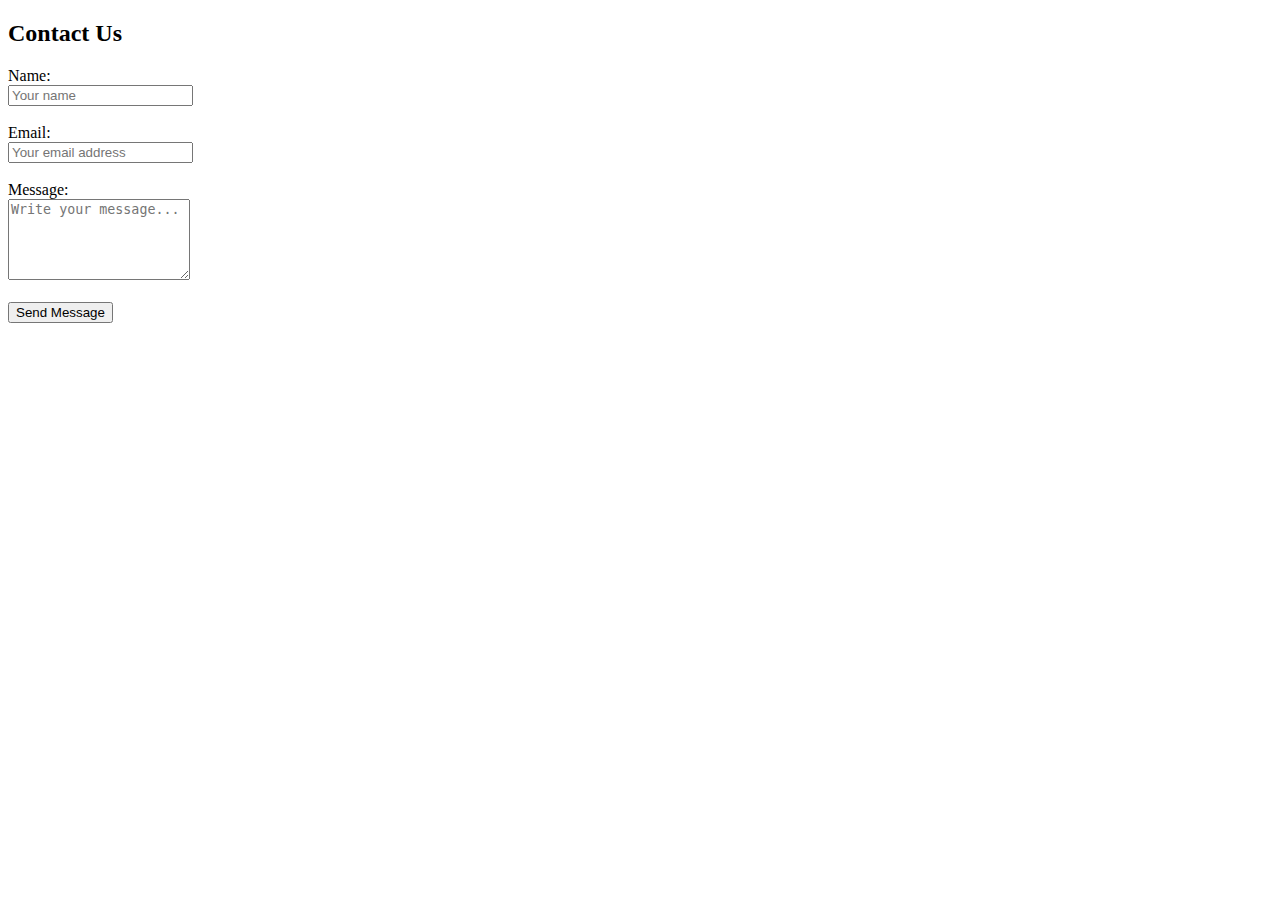
<file: contact.html>
<!DOCTYPE html>
<html lang="en">
<head>
    <meta charset="UTF-8">
    <meta name="viewport" content="width=device-width, initial-scale=1.0">
    <title>Contact Form</title>
    <!-- You can link a CSS file here for styling: -->
    <!-- <link rel="stylesheet" href="styles.css"> -->
</head>
<body>

    <h2>Contact Us</h2>

    <!-- 
        The 'action' attribute specifies where to send the form-data when a form is submitted. 
        The 'method' attribute specifies the HTTP method (POST is recommended for sensitive data like contact forms).
    -->
    <form action="/action_page.php" method="POST">
        <div>
            <label for="name">Name:</label><br>
            <input type="text" id="name" name="user_name" required placeholder="Your name">
        </div>
        <br>
        <div>
            <label for="email">Email:</label><br>
            <input type="email" id="email" name="user_email" required placeholder="Your email address">
        </div>
        <br>
        <div>
            <label for="message">Message:</label><br>
            <textarea id="message" name="user_message" rows="5" required placeholder="Write your message..."></textarea>
        </div>
        <br>
        <div>
            <!-- The submit button sends the form data to the action URL -->
            <button type="submit">Send Message</button>
        </div>
    </form>

</body>
</html>
</file>
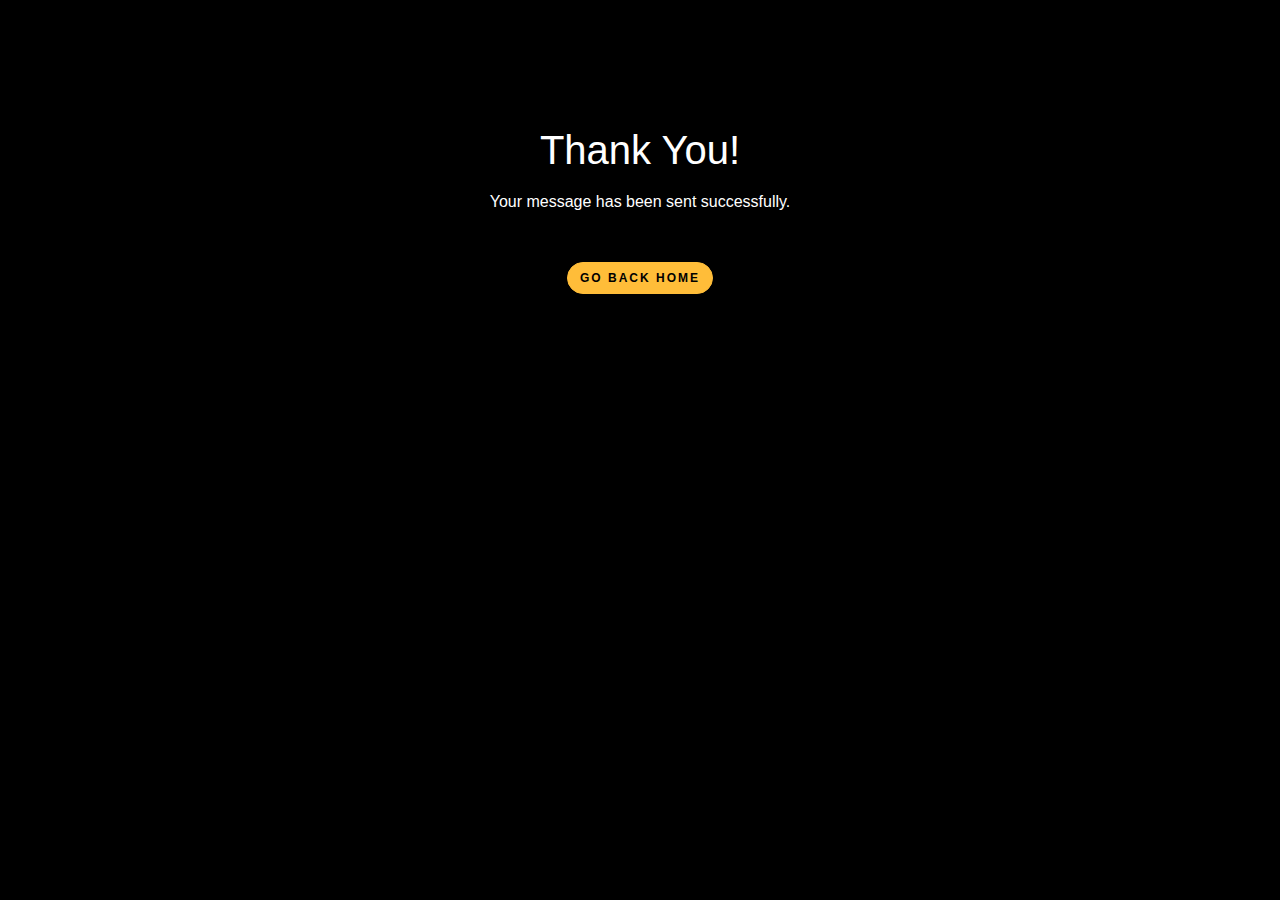
<file: thankyou.html>
<!DOCTYPE html>
<html>
<head>
  <title>Thank You</title>
  <link rel="stylesheet" href="css/style.css">
</head>
<body style="background:#000; color:white; text-align:center; padding-top:120px;">
  <h1>Thank You!</h1>
  <p>Your message has been sent successfully.</p>
  <br>
  <a href="index.html" class="btn btn-primary">Go Back Home</a>
</body>
</html>
</file>
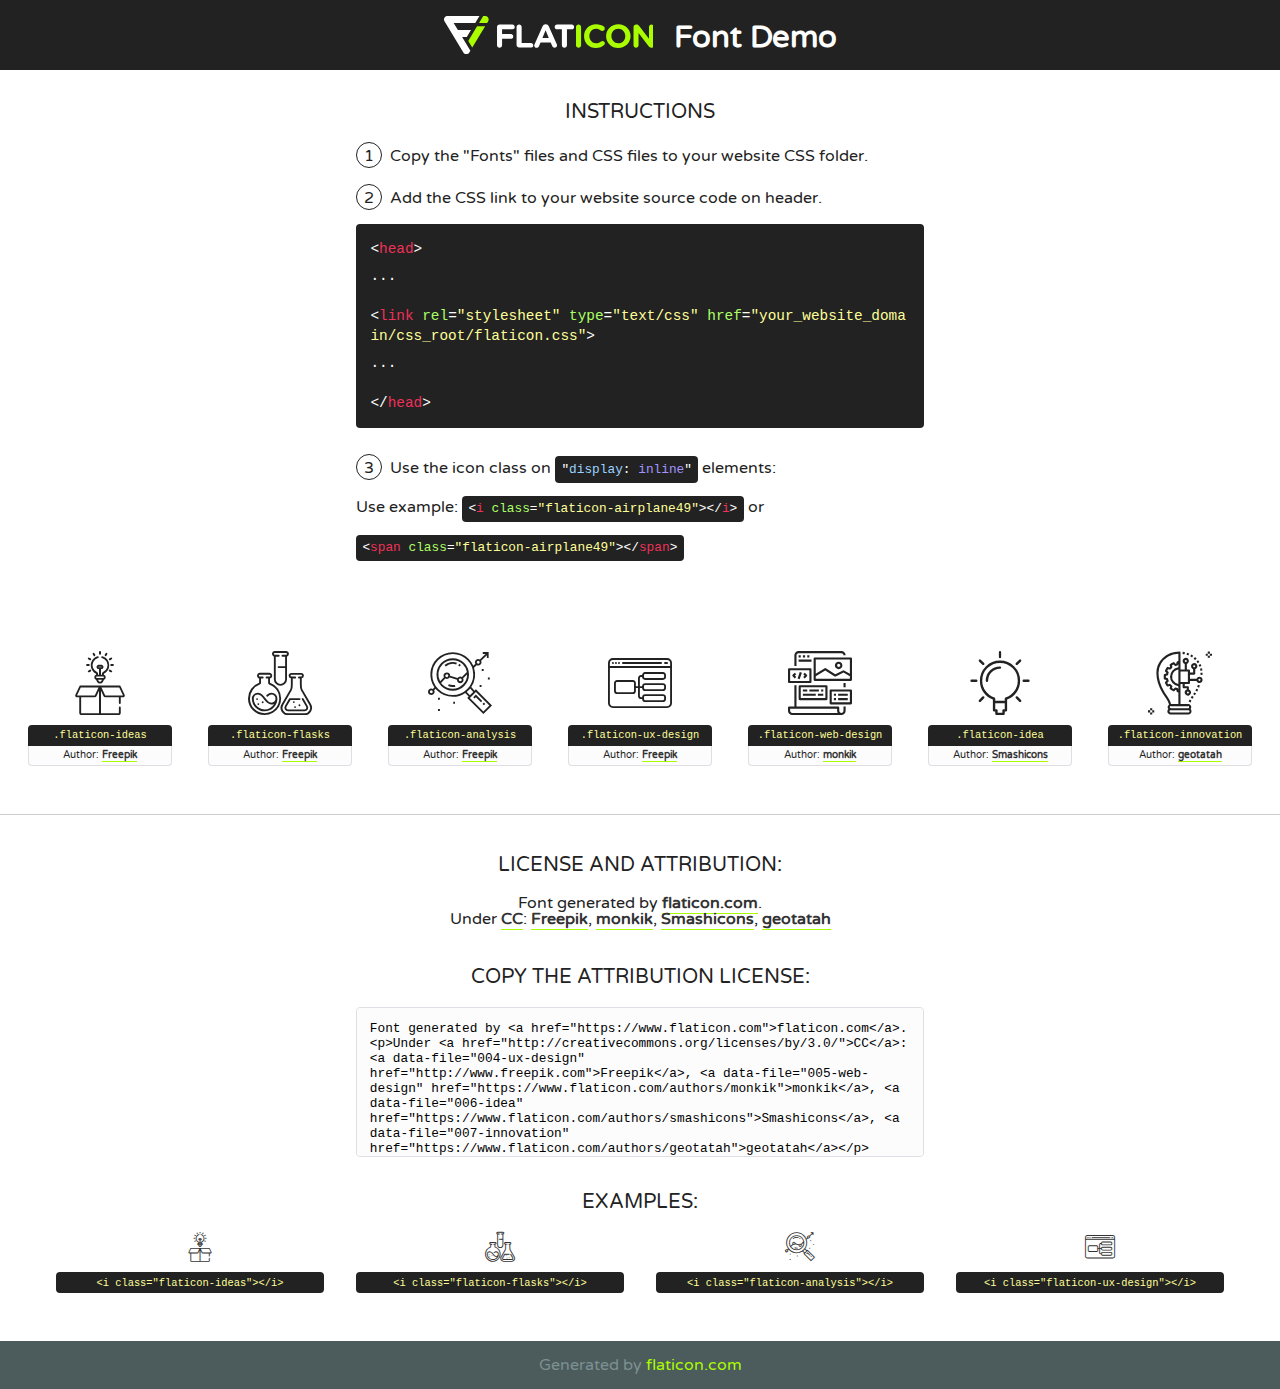
<file: fonts/flaticon/font/flaticon.html>
<!DOCTYPE html>
<!--
  Flaticon icon font: Flaticon
  Creation date: 20/03/2019 02:18
-->
<html>
<!DOCTYPE html>
<html>

<head>
    <title>Flaticon WebFont</title>
    <link href="http://fonts.googleapis.com/css?family=Varela+Round" rel="stylesheet" type="text/css" />
    <link rel="stylesheet" type="text/css" href="flaticon.css">
    <meta charset="UTF-8">
    <style>
    html, body, div, span, applet, object, iframe,
    h1, h2, h3, h4, h5, h6, p, blockquote, pre,
    a, abbr, acronym, address, big, cite, code,
    del, dfn, em, img, ins, kbd, q, s, samp,
    small, strike, strong, sub, sup, tt, var,
    b, u, i, center,
    dl, dt, dd, ol, ul, li,
    fieldset, form, label, legend,
    table, caption, tbody, tfoot, thead, tr, th, td,
    article, aside, canvas, details, embed, 
    figure, figcaption, footer, header, hgroup, 
    menu, nav, output, ruby, section, summary,
    time, mark, audio, video {
        margin: 0;
        padding: 0;
        border: 0;
        font-size: 100%;
        font: inherit;
        vertical-align: baseline;
    }
    /* HTML5 display-role reset for older browsers */
    article, aside, details, figcaption, figure, 
    footer, header, hgroup, menu, nav, section {
        display: block;
    }
    body {
        line-height: 1;
    }
    ol, ul {
        list-style: none;
    }
    blockquote, q {
        quotes: none;
    }
    blockquote:before, blockquote:after,
    q:before, q:after {
        content: '';
        content: none;
    }
    table {
        border-collapse: collapse;
        border-spacing: 0;
    }
    body {
        font-family: 'Varela Round', Helvetica, Arial, sans-serif;
        font-size: 16px;
        color: #222;
    }
    a {
        color: #333;
        border-bottom: 1px solid #a9fd00;
        font-weight: bold;
        text-decoration: none;
    }
    * {
        -moz-box-sizing: border-box;
        -webkit-box-sizing: border-box;
        box-sizing: border-box;
        margin: 0;
        padding: 0;
    }
    [class^="flaticon-"]:before, [class*=" flaticon-"]:before, [class^="flaticon-"]:after, [class*=" flaticon-"]:after {
        font-family: Flaticon;
        font-size: 30px;
        font-style: normal;
        margin-left: 20px;
        color: #333;
    }
    .wrapper {
        max-width: 600px;
        margin: auto;
        padding: 0 1em;
    }
    .title {
        font-size: 1.25em;
        text-align: center;
        margin-bottom: 1em;
        text-transform: uppercase;
    }
    header {
        text-align: center;
        background-color: #222;
        color: #fff;
        padding: 1em;
    }
    header .logo {
        width: 210px;
        height: 38px;
        display: inline-block;
        vertical-align: middle;
        margin-right: 1em;
        border: none;
    }
    header strong {
        font-size: 1.95em;
        font-weight: bold;
        vertical-align: middle;
        margin-top: 5px;
        display: inline-block;
    }
    .demo {
        margin: 2em auto;
        line-height: 1.25em;
    }
    .demo ul li {
        margin-bottom: 1em;
    }
    .demo ul li .num {
        color: #222;
        border-radius: 20px;
        display: inline-block;
        width: 26px;
        padding: 3px;
        height: 26px;
        text-align: center;
        margin-right: 0.5em;
        border: 1px solid #222;
    }
    .demo ul li code {
        background-color: #222;
        border-radius: 4px;
        padding: 0.25em 0.5em;
        display: inline-block;
        color: #fff;
        font-family: Consolas,Monaco,Lucida Console,Liberation Mono,DejaVu Sans Mono,Bitstream Vera Sans Mono,Courier New, monospace;
        font-weight: lighter;
        margin-top: 1em;
        font-size: 0.8em;
        word-break: break-all;
    }
    .demo ul li code.big {
        padding: 1em;
        font-size: 0.9em;
    }
    .demo ul li code .red {
        color: #EF3159;
    }
    .demo ul li code .green {
        color: #ACFF65;
    }
    .demo ul li code .yellow {
        color: #FFFF99;
    }
    .demo ul li code .blue {
        color: #99D3FF;
    }
    .demo ul li code .purple {
        color: #A295FF;
    }
    .demo ul li code .dots {
        margin-top: 0.5em;
        display: block;
    }
    #glyphs {
        border-bottom: 1px solid #ccc;
        padding: 2em 0;
        text-align: center;
    }
    .glyph {
        display: inline-block;
        width: 9em;
        margin: 1em;
        text-align: center;
        vertical-align: top;
        background: #FFF;
    }
    .glyph .glyph-icon {
        padding: 10px;
        display: block;
        font-family:"Flaticon";
        font-size: 64px;
        line-height: 1;
    }
    .glyph .glyph-icon:before {
        font-size: 64px;
        color: #222;
        margin-left: 0;
    }
    .class-name {
        font-size: 0.65em;
        background-color: #222;
        color: #fff;
        border-radius: 4px 4px 0 0;
        padding: 0.5em;
        color: #FFFF99;
        font-family: Consolas,Monaco,Lucida Console,Liberation Mono,DejaVu Sans Mono,Bitstream Vera Sans Mono,Courier New, monospace;
    }
    .author-name {
        font-size: 0.6em;
        background-color: #fcfcfd;
        border: 1px solid #DEDEE4;
        border-top: 0;
        border-radius: 0 0 4px 4px;
        padding: 0.5em;
    }
    .class-name:last-child {
        font-size: 10px;
        color:#888;
    }
    .class-name:last-child a {
        font-size: 10px;
        color:#555;
    }
    .class-name:last-child a:hover {
        color:#a9fd00;
    }
    .glyph > input {
        display: block;
        width: 100px;
        margin: 5px auto;
        text-align: center;
        font-size: 12px;
        cursor: text;
    }
    .glyph > input.icon-input {
        font-family:"Flaticon";
        font-size: 16px;
        margin-bottom: 10px;
    }
    .attribution .title {
        margin-top: 2em;
    }
    .attribution textarea {
        background-color: #fcfcfd;
        padding: 1em;
        border: none;
        box-shadow: none;
        border: 1px solid #DEDEE4;
        border-radius: 4px;
        resize: none;
        width: 100%;
        height: 150px;
        font-size: 0.8em;
        font-family: Consolas,Monaco,Lucida Console,Liberation Mono,DejaVu Sans Mono,Bitstream Vera Sans Mono,Courier New, monospace;
        -webkit-appearance: none;
    }
    .iconsuse {
        margin: 2em auto;
        text-align: center;
        max-width: 1200px;
    }
    .iconsuse:after {
        content: '';
        display: table;
        clear: both;
    }
    .iconsuse .image {
        float: left;
        width: 25%;
        padding: 0 1em;
    }
    .iconsuse .image p {
        margin-bottom: 1em;
    }
    .iconsuse .image span {
        display: block;
        font-size: 0.65em;
        background-color: #222;
        color: #fff;
        border-radius: 4px;
        padding: 0.5em;
        color: #FFFF99;
        margin-top: 1em;
        font-family: Consolas,Monaco,Lucida Console,Liberation Mono,DejaVu Sans Mono,Bitstream Vera Sans Mono,Courier New, monospace;
    }
    #footer {
        text-align: center;
        background-color: #4C5B5C;
        color: #7c9192;
        padding: 1em;
    }
    #footer a {
        border: none;
        color: #a9fd00;
        font-weight: normal;
    }
    @media (max-width: 960px) {
        .iconsuse .image {
            width: 50%;
        }
    }
    @media (max-width: 560px) {
        .iconsuse .image {
            width: 100%;
        }
    }
    </style>
</head>

<body class="characters-off">

    <header>
        <a href="https://www.flaticon.com" target="_blank" class="logo">
            <svg version="1.1" xmlns="http://www.w3.org/2000/svg" xmlns:xlink="http://www.w3.org/1999/xlink" xmlns:a="http://ns.adobe.com/AdobeSVGViewerExtensions/3.0/" viewBox="0 0 560.875 102.036" enable-background="new 0 0 560.875 102.036" xml:space="preserve">
                <defs>
                </defs>
                <g>
                    <g class="letters">
                        <path fill="#ffffff" d="M141.596,29.675c0-3.777,2.985-6.767,6.764-6.767h34.438c3.426,0,6.15,2.728,6.15,6.15
                        c0,3.43-2.724,6.149-6.15,6.149h-27.674v13.091h23.719c3.429,0,6.151,2.724,6.151,6.15c0,3.43-2.723,6.149-6.151,6.149h-23.719
                        v17.574c0,3.773-2.986,6.761-6.764,6.761c-3.779,0-6.764-2.989-6.764-6.761V29.675z"></path>
                        <path fill="#ffffff" d="M193.844,29.149c0-3.781,2.985-6.767,6.764-6.767c3.776,0,6.763,2.985,6.763,6.767v42.957h25.039
                        c3.426,0,6.149,2.726,6.149,6.153c0,3.425-2.723,6.15-6.149,6.15h-31.802c-3.779,0-6.764-2.986-6.764-6.768V29.149z"></path>
                        <path fill="#ffffff" d="M241.891,75.71l21.438-48.407c1.492-3.341,4.215-5.357,7.906-5.357h0.792
                        c3.686,0,6.323,2.017,7.815,5.357l21.439,48.407c0.436,0.967,0.701,1.845,0.701,2.723c0,3.602-2.809,6.501-6.414,6.501
                        c-3.161,0-5.269-1.845-6.499-4.655l-4.132-9.661h-27.059l-4.301,10.102c-1.144,2.631-3.426,4.214-6.237,4.214
                        c-3.517,0-6.24-2.81-6.24-6.325C241.1,77.64,241.451,76.677,241.891,75.71z M279.932,58.666l-8.521-20.297l-8.526,20.297H279.932
                        z"></path>
                        <path fill="#ffffff" d="M314.864,35.387H301.86c-3.429,0-6.239-2.813-6.239-6.238c0-3.429,2.811-6.24,6.239-6.24h39.533
                        c3.426,0,6.237,2.811,6.237,6.24c0,3.425-2.811,6.238-6.237,6.238h-13.001v42.785c0,3.773-2.99,6.761-6.764,6.761
                        c-3.779,0-6.764-2.989-6.764-6.761V35.387z"></path>
                        <path fill="#A9FD00" d="M352.615,29.149c0-3.781,2.985-6.767,6.767-6.767c3.774,0,6.761,2.985,6.761,6.767v49.024
                        c0,3.773-2.987,6.761-6.761,6.761c-3.781,0-6.767-2.989-6.767-6.761V29.149z"></path>
                        <path fill="#A9FD00" d="M374.132,53.836v-0.179c0-17.481,13.178-31.801,32.065-31.801c9.22,0,15.459,2.458,20.557,6.238
                        c1.402,1.054,2.637,2.985,2.637,5.357c0,3.692-2.985,6.59-6.681,6.59c-1.845,0-3.071-0.702-4.044-1.319
                        c-3.776-2.813-7.729-4.393-12.562-4.393c-10.364,0-17.831,8.611-17.831,19.154v0.173c0,10.542,7.291,19.329,17.831,19.329
                        c5.715,0,9.492-1.756,13.359-4.834c1.049-0.874,2.458-1.491,4.039-1.491c3.429,0,6.325,2.813,6.325,6.236
                        c0,2.106-1.056,3.78-2.282,4.834c-5.539,4.834-12.036,7.733-21.878,7.733C387.572,85.464,374.132,71.493,374.132,53.836z"></path>
                        <path fill="#A9FD00" d="M433.009,53.836v-0.179c0-17.481,13.79-31.801,32.766-31.801c18.981,0,32.592,14.143,32.592,31.628v0.173
                        c0,17.483-13.785,31.807-32.769,31.807C446.625,85.464,433.009,71.32,433.009,53.836z M484.224,53.836v-0.179
                        c0-10.539-7.725-19.326-18.626-19.326c-10.893,0-18.449,8.611-18.449,19.154v0.173c0,10.542,7.73,19.329,18.626,19.329
                        C476.676,72.986,484.224,64.378,484.224,53.836z"></path>
                        <path fill="#A9FD00" d="M506.233,29.321c0-3.774,2.99-6.763,6.767-6.763h1.401c3.252,0,5.183,1.583,7.029,3.953l26.093,34.265
                        V29.059c0-3.692,2.99-6.677,6.681-6.677c3.683,0,6.671,2.985,6.671,6.677v48.934c0,3.78-2.987,6.765-6.764,6.765h-0.436
                        c-3.257,0-5.188-1.581-7.034-3.953l-27.056-35.492v32.944c0,3.687-2.985,6.676-6.678,6.676c-3.683,0-6.673-2.989-6.673-6.676
                        V29.321z"></path>
                    </g>
                    <g class="insignia">
                        <path fill="#ffffff" d="M48.372,56.137h12.517l11.156-18.537H37.186L25.688,18.539h57.825L94.668,0H9.271
                        C5.925,0,2.842,1.801,1.198,4.716c-1.644,2.907-1.593,6.482,0.134,9.343l50.38,83.501c1.678,2.781,4.689,4.476,7.938,4.476
                        c3.246,0,6.257-1.695,7.935-4.476l2.898-4.804L48.372,56.137z"></path>
                        <g class="i">
                            <path fill="#A9FD00" d="M93.575,18.539h0.031v0.004l21.652,0.004l2.705-4.488c1.727-2.861,1.778-6.436,0.133-9.343
                            C116.454,1.801,113.371,0,110.026,0h-5.294L93.575,18.539z"></path>
                            <polygon fill="#A9FD00" points="88.291,27.356 64.725,66.486 75.519,84.404 109.942,27.356"></polygon>
                        </g>
                    </g>
                </g>
            </svg>
        </a>
        <strong>Font Demo</strong>
    </header>


    <section class="demo wrapper">

        <p class="title">Instructions</p>

        <ul>
            <li>
                <span class="num">1</span>Copy the "Fonts" files and CSS files to your website CSS folder.
            </li>
            <li>
                <span class="num">2</span>Add the CSS link to your website source code on header.
                <code class="big">
                    &lt;<span class="red">head</span>&gt;
                    <br/><span class="dots">...</span>
                    <br/>&lt;<span class="red">link</span> <span class="green">rel</span>=<span class="yellow">"stylesheet"</span> <span class="green">type</span>=<span class="yellow">"text/css"</span> <span class="green">href</span>=<span class="yellow">"your_website_domain/css_root/flaticon.css"</span>&gt;
                    <br/><span class="dots">...</span>
                    <br/>&lt;/<span class="red">head</span>&gt;
                </code>
            </li>

            <li>
                <p>
                    <span class="num">3</span>Use the icon class on <code>"<span class="blue">display</span>:<span class="purple"> inline</span>"</code> elements:
                    <br />
                    Use example: <code>&lt;<span class="red">i</span> <span class="green">class</span>=<span class="yellow">&quot;flaticon-airplane49&quot;</span>&gt;&lt;/<span class="red">i</span>&gt;</code> or <code>&lt;<span class="red">span</span> <span class="green">class</span>=<span class="yellow">&quot;flaticon-airplane49&quot;</span>&gt;&lt;/<span class="red">span</span>&gt;</code>
            </li>
        </ul>

    </section>




   <section id="glyphs">          
    
      
        <div class="glyph"><div class="glyph-icon flaticon-ideas"></div>
            <div class="class-name">.flaticon-ideas</div>
            <div class="author-name">Author: <a data-file="001-ideas" href="http://www.freepik.com">Freepik</a> </div> 
        </div>        
        
        <div class="glyph"><div class="glyph-icon flaticon-flasks"></div>
            <div class="class-name">.flaticon-flasks</div>
            <div class="author-name">Author: <a data-file="002-flasks" href="http://www.freepik.com">Freepik</a> </div> 
        </div>        
        
        <div class="glyph"><div class="glyph-icon flaticon-analysis"></div>
            <div class="class-name">.flaticon-analysis</div>
            <div class="author-name">Author: <a data-file="003-analysis" href="http://www.freepik.com">Freepik</a> </div> 
        </div>        
        
        <div class="glyph"><div class="glyph-icon flaticon-ux-design"></div>
            <div class="class-name">.flaticon-ux-design</div>
            <div class="author-name">Author: <a data-file="004-ux-design" href="http://www.freepik.com">Freepik</a> </div> 
        </div>        
        
        <div class="glyph"><div class="glyph-icon flaticon-web-design"></div>
            <div class="class-name">.flaticon-web-design</div>
            <div class="author-name">Author: <a data-file="005-web-design" href="https://www.flaticon.com/authors/monkik">monkik</a> </div> 
        </div>        
        
        <div class="glyph"><div class="glyph-icon flaticon-idea"></div>
            <div class="class-name">.flaticon-idea</div>
            <div class="author-name">Author: <a data-file="006-idea" href="https://www.flaticon.com/authors/smashicons">Smashicons</a> </div> 
        </div>        
        
        <div class="glyph"><div class="glyph-icon flaticon-innovation"></div>
            <div class="class-name">.flaticon-innovation</div>
            <div class="author-name">Author: <a data-file="007-innovation" href="https://www.flaticon.com/authors/geotatah">geotatah</a> </div> 
        </div>        
        

    </section>



    <section class="attribution wrapper"   style="text-align:center;">

      <div class="title">License and attribution:</div><div class="attrDiv">Font generated by <a href="https://www.flaticon.com">flaticon.com</a>. <div><p>Under <a href="http://creativecommons.org/licenses/by/3.0/">CC</a>: <a data-file="004-ux-design" href="http://www.freepik.com">Freepik</a>, <a data-file="005-web-design" href="https://www.flaticon.com/authors/monkik">monkik</a>, <a data-file="006-idea" href="https://www.flaticon.com/authors/smashicons">Smashicons</a>, <a data-file="007-innovation" href="https://www.flaticon.com/authors/geotatah">geotatah</a></p>  </div>
      </div>
      <div class="title">Copy the Attribution License:</div>

    <textarea onclick="this.focus();this.select();">Font generated by &lt;a href=&quot;https://www.flaticon.com&quot;&gt;flaticon.com&lt;/a&gt;. <p>Under <a href="http://creativecommons.org/licenses/by/3.0/">CC</a>: <a data-file="004-ux-design" href="http://www.freepik.com">Freepik</a>, <a data-file="005-web-design" href="https://www.flaticon.com/authors/monkik">monkik</a>, <a data-file="006-idea" href="https://www.flaticon.com/authors/smashicons">Smashicons</a>, <a data-file="007-innovation" href="https://www.flaticon.com/authors/geotatah">geotatah</a></p>  
     </textarea>

    </section>

    <section class="iconsuse">

          <div class="title">Examples:</div>            
             
            <div class="image">
                <p>
                    <i class="glyph-icon flaticon-ideas"></i> 
                    <span>&lt;i class=&quot;flaticon-ideas&quot;&gt;&lt;/i&gt;</span>
                </p>
            </div>
            
            <div class="image">
                <p>
                    <i class="glyph-icon flaticon-flasks"></i> 
                    <span>&lt;i class=&quot;flaticon-flasks&quot;&gt;&lt;/i&gt;</span>
                </p>
            </div>
            
            <div class="image">
                <p>
                    <i class="glyph-icon flaticon-analysis"></i> 
                    <span>&lt;i class=&quot;flaticon-analysis&quot;&gt;&lt;/i&gt;</span>
                </p>
            </div>
            
            <div class="image">
                <p>
                    <i class="glyph-icon flaticon-ux-design"></i> 
                    <span>&lt;i class=&quot;flaticon-ux-design&quot;&gt;&lt;/i&gt;</span>
                </p>
            </div>
                       
        </div>
                            
    </section>

<div id="footer">
    <div>Generated by <a href="https://www.flaticon.com">flaticon.com</a>
    </div>
</div>



</body>
</html>
</file>
<file: fonts/flaticon/font/flaticon.css>
/*
  	Flaticon icon font: Flaticon
  	Creation date: 20/03/2019 02:18
  	*/

@font-face {
  font-family: "Flaticon";
  src: url("./Flaticon.eot");
  src: url("./Flaticon.eot?#iefix") format("embedded-opentype"),
       url("./Flaticon.woff2") format("woff2"),
       url("./Flaticon.woff") format("woff"),
       url("./Flaticon.ttf") format("truetype"),
       url("./Flaticon.svg#Flaticon") format("svg");
  font-weight: normal;
  font-style: normal;
}

@media screen and (-webkit-min-device-pixel-ratio:0) {
  @font-face {
    font-family: "Flaticon";
    src: url("./Flaticon.svg#Flaticon") format("svg");
  }
}

[class^="flaticon-"]:before, [class*=" flaticon-"]:before,
[class^="flaticon-"]:after, [class*=" flaticon-"]:after {   
  font-family: Flaticon;
        font-size: 20px;
font-style: normal;
margin-left: 20px;
}

.flaticon-ideas:before { content: "\f100"; }
.flaticon-flasks:before { content: "\f101"; }
.flaticon-analysis:before { content: "\f102"; }
.flaticon-ux-design:before { content: "\f103"; }
.flaticon-web-design:before { content: "\f104"; }
.flaticon-idea:before { content: "\f105"; }
.flaticon-innovation:before { content: "\f106"; }
</file>
